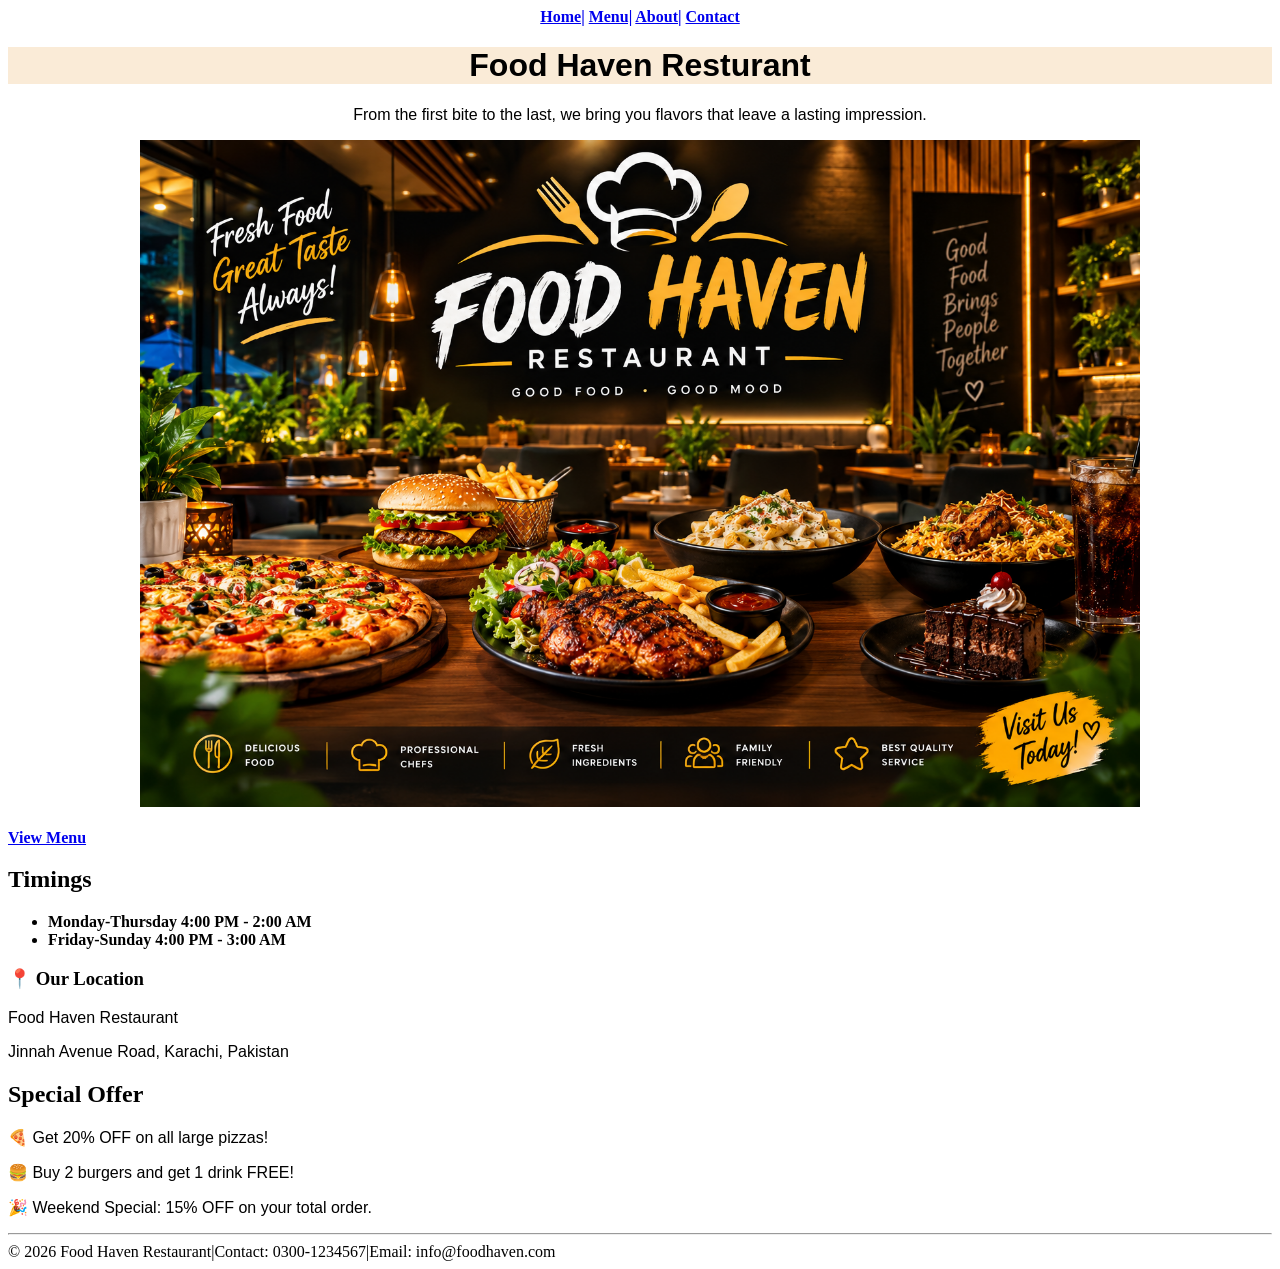
<file: index.html>
<!DOCTYPE html>
<html lang="en">

<head>
    <meta charset="UTF-8">
    <meta name="viewport" content="width=device-width, initial-scale=1.0">
    <title>Food Haven Resturant</title>
    <link rel="stylesheet" href="style.css">
</head>

<body>
    <center>
        <nav class="navbar">
            <b><a href="index.html">Home|</a>
                <a href="Menu.html">Menu|</a>
                <a href="About.html">About|</a>
                <a href="Contact.html">Contact</a></b>
        </nav>
    </center>

    <h1>Food Haven Resturant</h1>
    <center>
        <p>From the first bite to the last, we bring you flavors
            that leave a lasting impression.</p>
    </center>
    <center>
        <img src="resturant.PNG" width="1000">
    </center>

    <br>
    <strong><a href="menu.html">View Menu</a></strong>

    <h2>Timings</h2>
    <b>
        <ul>
            <li>Monday-Thursday 4:00 PM - 2:00 AM</li>
            <li>Friday-Sunday 4:00 PM - 3:00 AM</li>
        </ul>
    </b>

    <h3>📍 Our Location</h3>
    <p>Food Haven Restaurant</p>
    <p>Jinnah Avenue Road, Karachi, Pakistan</p>


    <h2>Special Offer</h2>

    <p>🍕 Get 20% OFF on all large pizzas!</p>
    <p>🍔 Buy 2 burgers and get 1 drink FREE!</p>
    <p>🎉 Weekend Special: 15% OFF on your total order.</p>
    <hr>

    <footer>
        © 2026 Food Haven Restaurant|Contact: 0300-1234567|Email: info@foodhaven.com
    </footer>

</body>

</html>
</file>
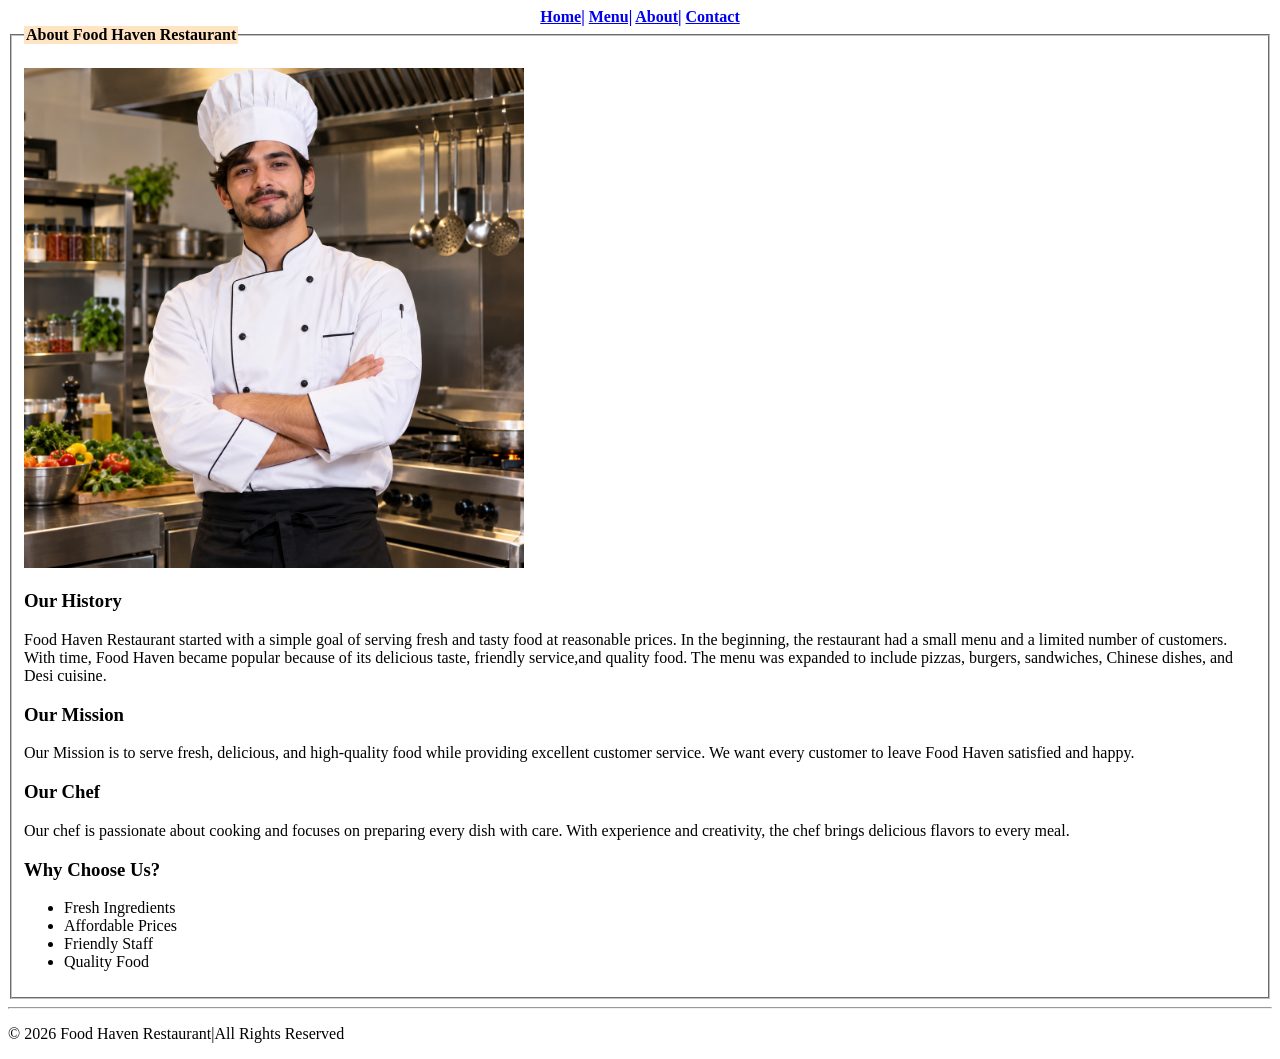
<file: about.html>
<!DOCTYPE html>
<html lang="en">

<head>
    <meta charset="UTF-8">
    <meta name="viewport" content="width=device-width, initial-scale=1.0">
    <title>Food Haven Resturant</title>
    <style>
        legend {
            color: black;
            background-color: bisque;
        }
    </style>
</head>

<body>
    <center>
        <nav>
            <b><a href="index.html">Home|</a>
                <a href="Menu.html">Menu|</a>
                <a href="About.html">About|</a>
                <a href="Contact.html">Contact</a></b>
        </nav>
    </center>
    <form>
        <fieldset>
            <legend><strong>About Food Haven Restaurant</strong></legend>

            <br>
            <img src="chef.PNG" alt="Chef" width="500">
            <h3>Our History</h3>
            <p>Food Haven Restaurant started with a simple goal of serving fresh and tasty food at reasonable prices. In
                the
                beginning, the restaurant had a small menu and a limited number of customers.
                With time, Food Haven became popular because of its delicious taste,
                friendly service,and quality food. The menu was expanded to include pizzas, burgers, sandwiches, Chinese
                dishes,
                and Desi cuisine.</p>
            <h3>Our Mission</h3>
            <p>Our Mission is to serve fresh, delicious, and high-quality
                food while providing excellent customer service. We want every
                customer to leave Food Haven satisfied and happy.</p>

            <h3>Our Chef</h3>
            <p>Our chef is passionate about cooking and focuses on preparing every dish with care. With experience
                and creativity, the chef brings delicious flavors to every meal.</p>

            <h3>Why Choose Us?</h3>
            <ul>
                <li>Fresh Ingredients</li>
                <li>Affordable Prices</li>
                <li>Friendly Staff</li>
                <li>Quality Food</li>
            </ul>
        </fieldset>
    </form>
    <hr>
    <footer>
        <p>© 2026 Food Haven Restaurant|All Rights Reserved</p>
    </footer>
</body>

</html>
</file>
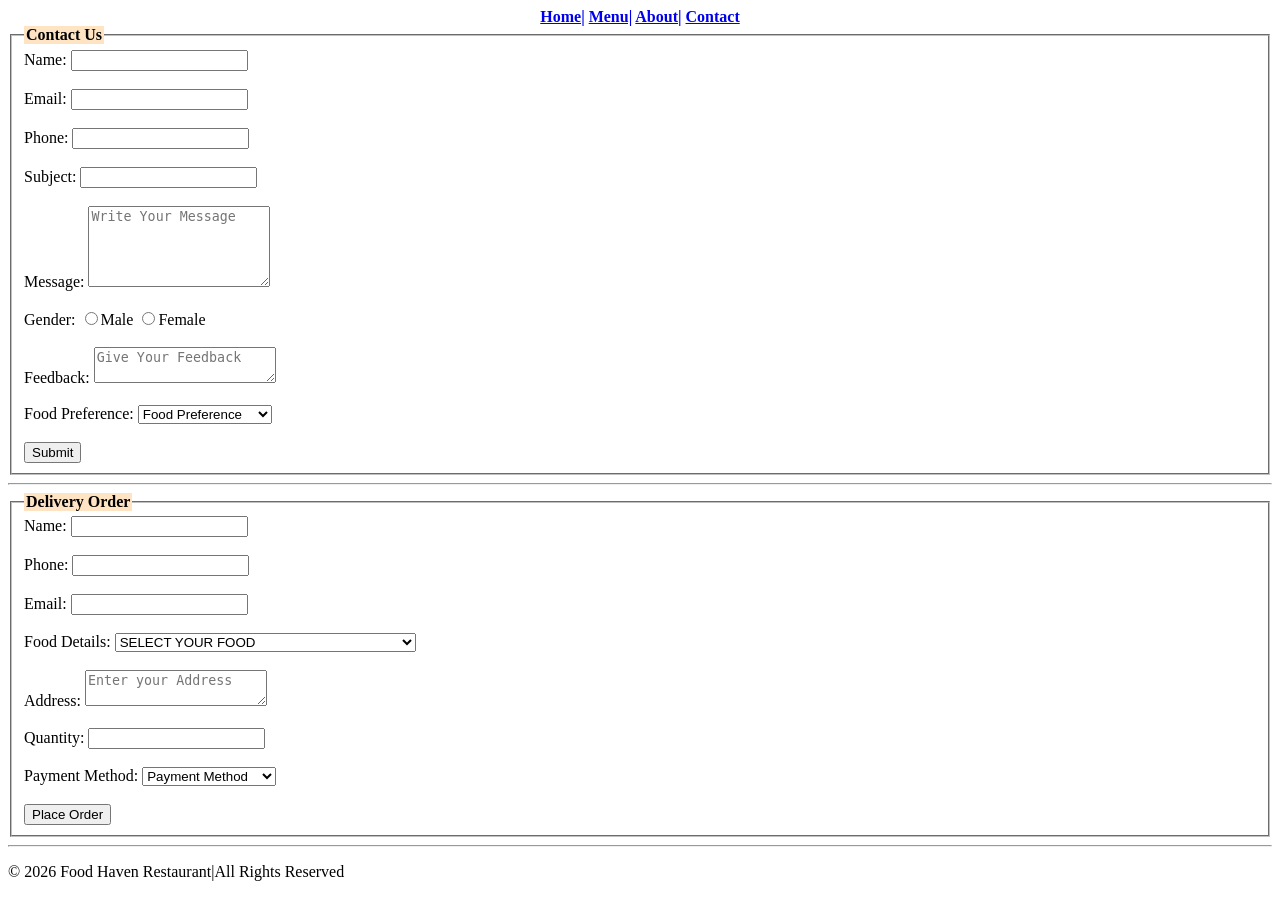
<file: contact.html>
<!DOCTYPE html>
<html lang="en">

<head>
    <meta charset="UTF-8">
    <meta name="viewport" content="width=device-width, initial-scale=1.0">
    <title>Food Haven Resturant</title>
    <style>
        legend {
            color: black;
            background-color: bisque;
        }
    </style>
</head>

<body>
    <center>
        <nav>
            <b> <a href="index.html">Home|</a>
                <a href="Menu.html">Menu|</a>
                <a href="About.html">About|</a>
                <a href="Contact.html">Contact</a></b>
        </nav>
    </center>
    <form>
        <fieldset>
            <legend><strong>Contact Us</strong></legend>
            <label>Name:</label>
            <input type="text">
            <br><br>

            <label>Email:</label>
            <input type="email">
            <br><br>

            <label>Phone:</label>
            <input type="tel">
            <br><br>

            <label>Subject:</label>
            <input type="text">
            <br><br>

            <label>Message:</label>
            <textarea placeholder="Write Your Message" rows="5"></textarea>
            <br><br>

            <label>Gender:</label>
            <input type="radio" name="Gender">Male
            <input type="radio" name="Gender">Female

            <br><br>

            <label>Feedback:</label>
            <textarea placeholder="Give Your Feedback"></textarea>
            <br><br>

            <label>Food Preference:</label>
            <select>
                <option disabled selected>Food Preference</option>
                <option>PIZZA</option>
                <option>BURGER</option>
                <option>ZINGER BURGER</option>
                <option>APPETIZERS</option>
                <option>CHOWMEIN</option>
                <option>DESI CUSINE</option>
                <option>CHINESE</option>
            </select>
            <br><br>
            <button>Submit</button>

        </fieldset>
    </form>
    <hr>
    <form>
        <fieldset>
            <legend><strong>Delivery Order</strong></legend>

            <label>Name:</label>
            <input type="text">
            <br><br>

            <label>Phone:</label>
            <input type="tel">
            <br><br>

            <label>Email:</label>
            <input type="email">
            <br><br>

            <label>Food Details:</label>
            <select>
                <option disabled selected>SELECT YOUR FOOD</option>
                <optgroup label="Pizza">
                    <!-- <b>Pizza</b> -->
                    <option>CHK TIKKA</option>
                    <option>CHK FAJITA </option>
                    <option>HOT AND SPICY</option>
                    <option>CHEESE LOVER</option>
                    <option>SPICY ITALIAN</option>
                    <option>FOOD HAVEN SPECIAL</option>
                    <option>BEEF SUPREME</option>
                    <b>
                        <option>SMALL......400/-</option>
                        <option>MEDIUM.....800/-</option>
                        <option>LARGE.....1100/-</option>
                    </b>
                </optgroup>
                <optgroup label="APPETIZERS">
                    <option>CHK PASTA.....400/-</option>
                    <option>BEEF PASTA.....420/-</option>
                    <option>CHK LASAGNE(s).....350/-</option>
                    <option>CHK LASAGNE(L).....400/-</option>
                    <option>PIZZA FRIES(S).....350/-</option>
                    <option>PIZZA FRIES(L).....450/-</option>
                </optgroup>
                <optgroup label="SANDWHICHES">
                    <option>Chicken Sandwich.....400/-</option>
                    <option>Chicken Cheese Sandwich.....400/-</option>
                    <option>BBQ Chicken Sandwich.....400/-</option>
                    <option>Chicken Club Sandwich.....430/-</option>
                    <option>Crispy Chicken Sandwich.....460/-</option>
                    <option>Grilled Chicken Sandwich.....450/-</option>
                </optgroup>
                <optgroup label="BURGERS">
                    <option>CHK BURGER.....380/-</option>
                    <option>CHK BURGER WITH CHEESE.....400/-</option>
                    <option>CHK JUMBO BURGER.....450/-</option>
                    <option>CHK HOT STEAK BURGER..... 450/-</option>
                </optgroup>
                <optgroup label="ZINGER BURGER">
                    <option>ZINGER BURGER.....430/-</option>
                    <option>CHK JUMBO BURGER.....450/-</option>
                    <option>CHK HOT STEAK BURGER.....450/-</option>
                </optgroup>
                <optgroup label="ROLLS">
                    <option>CHK MAYO ROLL.....220/-</option>
                    <option>CHK CHEESE ROLL.....250/-</option>
                    <option>BEEF CHATNI ROLL.....250/-</option>
                </optgroup>
                <optgroup label="ZINGER ROLL">
                    <option>CHK ZINGER ROLL.....360/-</option>
                    <option>CHK ZINGER MAYO ROLL.....400/-</option>
                    <option>CHK ZINGER CHEESE ROLL.....450/-</option>
                </optgroup>
                <optgroup label="CHINESE">
                    <option>CHK SHAHSLIK WITH RICE.....550/-</option>
                    <option>CHK CHILLI DRY WITH RICE.....600/-</option>
                    <option>CHK JALFERAZI WITH RICE.....600/-</option>
                    <option>>CHK SINGAPOREAN WITH RICE.....650/-</option>
                </optgroup>
                <optgroup label="CHOWMEIN">
                    <option>CHK CHILLI CHOWMEIN.....350/-</option>
                    <option>BEEF CHILLI CHOWMEIN.....400/-</option>
                    <option>VEGETABLE CHOWMEIN.....450/-</option>
                    <option>CHK HOT AND SPICY CHOWMEIN.....500/-</option>
                </optgroup>
                <optgroup label="DESI CUSINE">
                    <option>CHK BIRYANI.....300/-</option>
                    <option>BEEF BIRYANI.....450/-</option>
                    <option>BEEF PULAO.....450/-</option>
                    <option>BEEF QORMA.....350/-</option>
                    <option>BEEF HALEEM.....400/-</option>
                </optgroup>
                <optgroup label="TANDOOR">
                    <option>PLAIN NAAN.....30/-</option>
                    <option>CHAPATI.....20/-</option>
                </optgroup>
                <optgroup label="EXTRA">
                    <option>SALAD.....100/-</option>
                    <option>RAITA.....150/-</option>
                    <option>WATER.....150/-</option>
                </optgroup>
            </select>
            <br><br>

            <label>Address:</label>
            <textarea placeholder="Enter your Address"></textarea>
            <br><br>

            <label>Quantity:</label>
            <input type="number">
            <br><br>

            <label>Payment Method:</label>
            <select>
                <option disabled selected>Payment Method</option>
                <option>COD</option>
                <option>EASYPAISA</option>
                <option>BANK TRANSFER</option>
            </select>
            <br><br>

            <button>Place Order</button>
        </fieldset>
    </form>
    <hr>

    <footer>
        <p>© 2026 Food Haven Restaurant|All Rights Reserved</p>
    </footer>
</body>

</html>
</file>
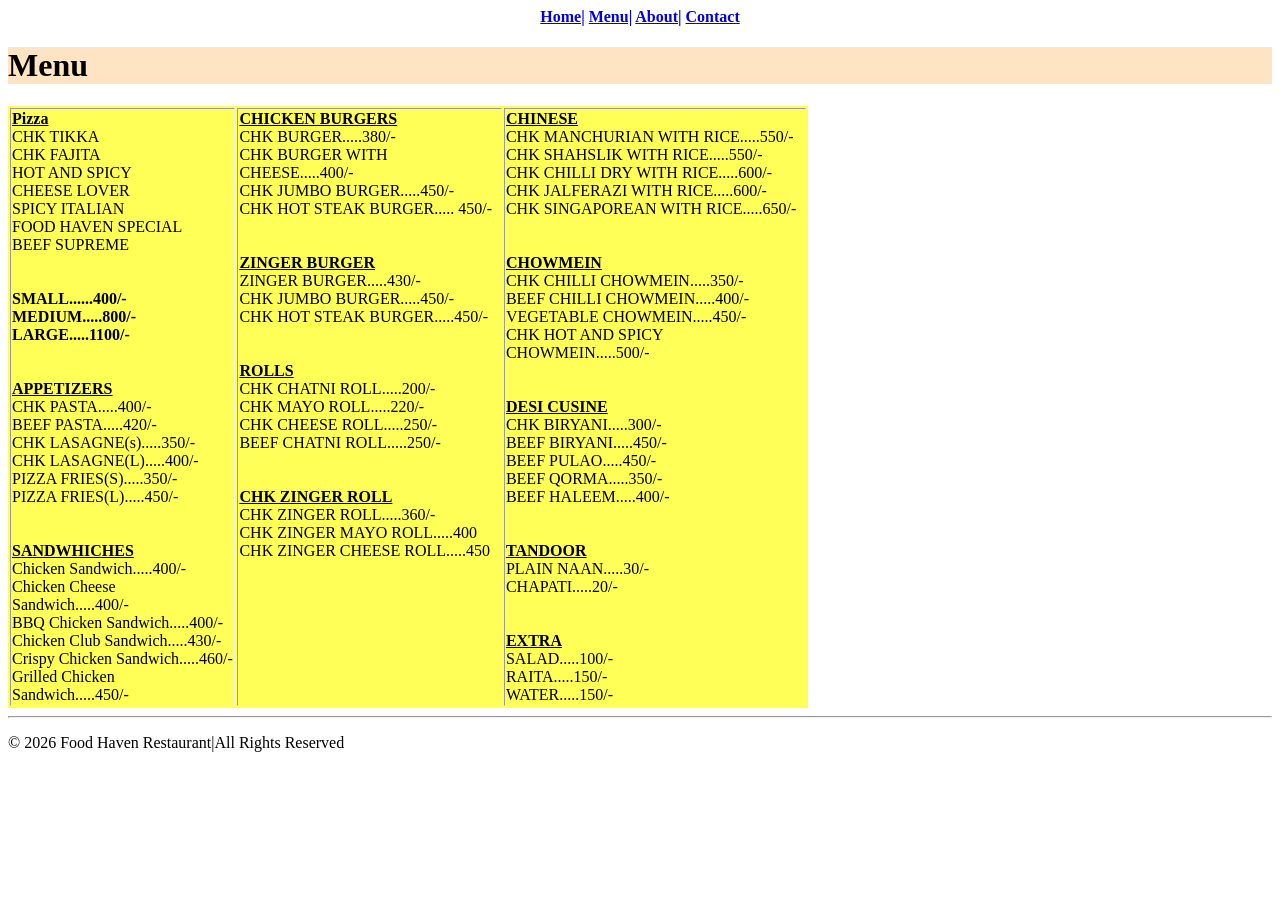
<file: menu.html>
<!DOCTYPE html>
<html lang="en">

<head>
    <meta charset="UTF-8">
    <meta name="viewport" content="width=device-width, initial-scale=1.0">
    <title>Food Haven Resturant</title>
    <style>
        h1 {
            color: black;
            background-color: bisque;
        }

        table {
            border: 5px;
            background-color: rgb(255, 255, 87);
        }
    </style>
</head>

<body>
    <center>
        <nav>
            <b><a href="index.html">Home|</a>
                <a href="Menu.html">Menu|</a>
                <a href="About.html">About|</a>
                <a href="Contact.html">Contact</a></b>
        </nav>
    </center>

    <h1>Menu</h1>
    <table border="5 px" width="800">
        <tr>
            <td valign="top">
                <b style="text-decoration: underline;">Pizza</b><br>
                CHK TIKKA<br>
                CHK FAJITA <br>
                HOT AND SPICY<br>
                CHEESE LOVER<br>
                SPICY ITALIAN<br>
                FOOD HAVEN SPECIAL<br>
                BEEF SUPREME<br>
                <br><br>
                <b>SMALL......400/-<br>
                    MEDIUM.....800/-<br>
                    LARGE.....1100/-<br></b>
                <br><br>
                <b style="text-decoration: underline;">APPETIZERS</b><br>
                CHK PASTA.....400/-<br>
                BEEF PASTA.....420/-<br>
                CHK LASAGNE(s).....350/-<br>
                CHK LASAGNE(L).....400/-<br>
                PIZZA FRIES(S).....350/-<br>
                PIZZA FRIES(L).....450/-<br>
                <br><br>
                <b style="text-decoration: underline;">SANDWHICHES</b><br>
                Chicken Sandwich.....400/-<br>
                Chicken Cheese Sandwich.....400/-<br>
                BBQ Chicken Sandwich.....400/-<br>
                Chicken Club Sandwich.....430/-<br>
                Crispy Chicken Sandwich.....460/-<br>
                Grilled Chicken Sandwich.....450/-<br>
            </td>
            <td valign="top">
                <b style="text-decoration: underline;">CHICKEN BURGERS</b><br>
                CHK BURGER.....380/-<br>
                CHK BURGER WITH CHEESE.....400/-<br>
                CHK JUMBO BURGER.....450/-<br>
                CHK HOT STEAK BURGER..... 450/-<br>
                <br><br>
                <b style="text-decoration: underline;">ZINGER BURGER</b><br>
                ZINGER BURGER.....430/-<br>
                CHK JUMBO BURGER.....450/-<br>
                CHK HOT STEAK BURGER.....450/-<br>
                <br><br>
                <b style="text-decoration: underline;">ROLLS</b><br>
                CHK CHATNI ROLL.....200/-<br>
                CHK MAYO ROLL.....220/-<br>
                CHK CHEESE ROLL.....250/-<br>
                BEEF CHATNI ROLL.....250/-<br>
                <br><br>
                <b style="text-decoration: underline;">CHK ZINGER ROLL</b><br>
                CHK ZINGER ROLL.....360/-<br>
                CHK ZINGER MAYO ROLL.....400<br>
                CHK ZINGER CHEESE ROLL.....450<br>
            </td>
            <td>
                <b style="text-decoration: underline;">CHINESE</b><br>
                CHK MANCHURIAN WITH RICE.....550/-<br>
                CHK SHAHSLIK WITH RICE.....550/-<br>
                CHK CHILLI DRY WITH RICE.....600/-<br>
                CHK JALFERAZI WITH RICE.....600/-<br>
                CHK SINGAPOREAN WITH RICE.....650/-<br>
                <br><br>
                <b style="text-decoration: underline;">CHOWMEIN</b><br>
                CHK CHILLI CHOWMEIN.....350/-<br>
                BEEF CHILLI CHOWMEIN.....400/-<br>
                VEGETABLE CHOWMEIN.....450/-<br>
                CHK HOT AND SPICY CHOWMEIN.....500/-<br>
                <br><br>
                <b style="text-decoration: underline;">DESI CUSINE</b><br>
                CHK BIRYANI.....300/-<br>
                BEEF BIRYANI.....450/-<br>
                BEEF PULAO.....450/-<br>
                BEEF QORMA.....350/-<br>
                BEEF HALEEM.....400/-<br>
                <br><br>
                <b style="text-decoration: underline;">TANDOOR</b><br>
                PLAIN NAAN.....30/-<br>
                CHAPATI.....20/-<br>
                <br><br>
                <b style="text-decoration: underline;">EXTRA</b><br>
                SALAD.....100/-<br>
                RAITA.....150/-<br>
                WATER.....150/-<br>
        </tr>

    </table>
    <hr>

    <footer>
        <p>© 2026 Food Haven Restaurant|All Rights Reserved</p>
    </footer>
</body>

</html>
</file>
<file: style.css>
h1 {
    text-align: center;
    font-family: Arial, Helvetica, sans-serif;
    background-color: antiquewhite;
    color: black;
}

p {
    color: black;
    font-family: 'Franklin Gothic Medium', 'Arial Narrow', Arial, sans-serif;
}
</file>
